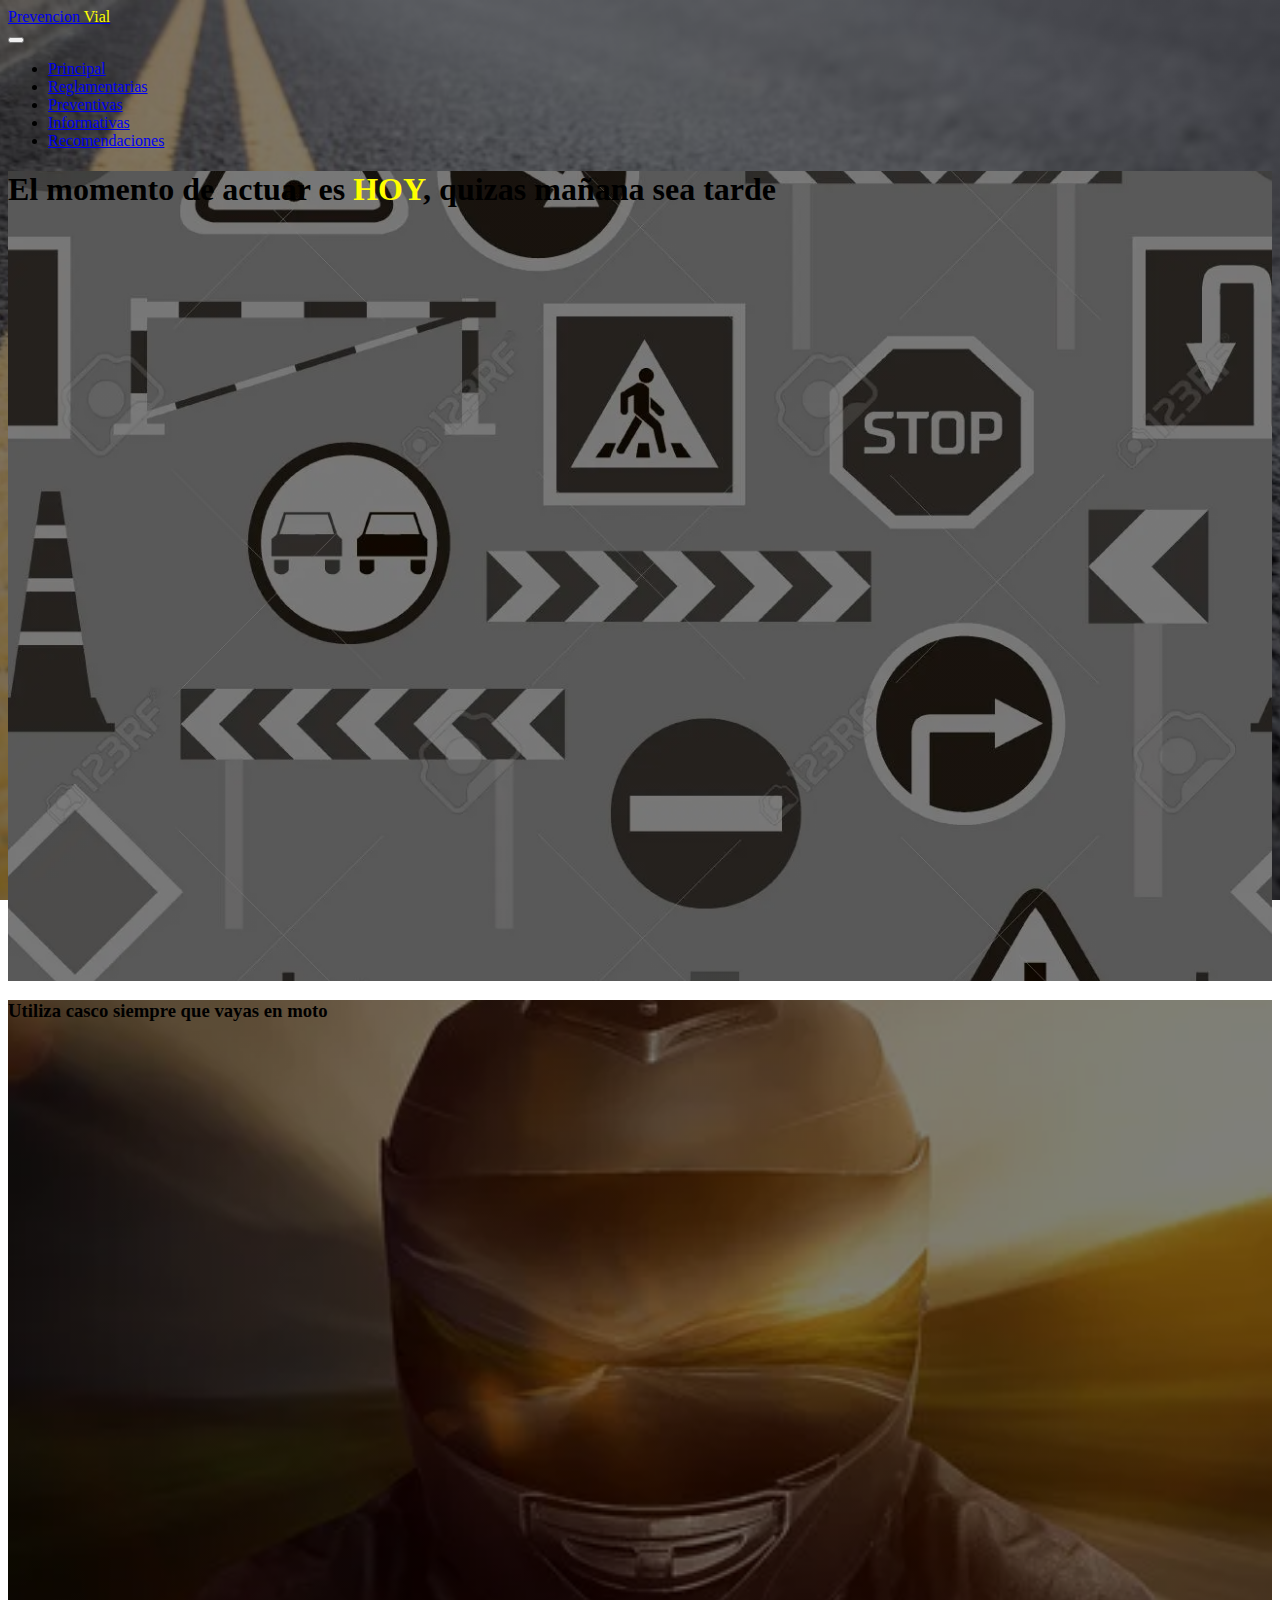
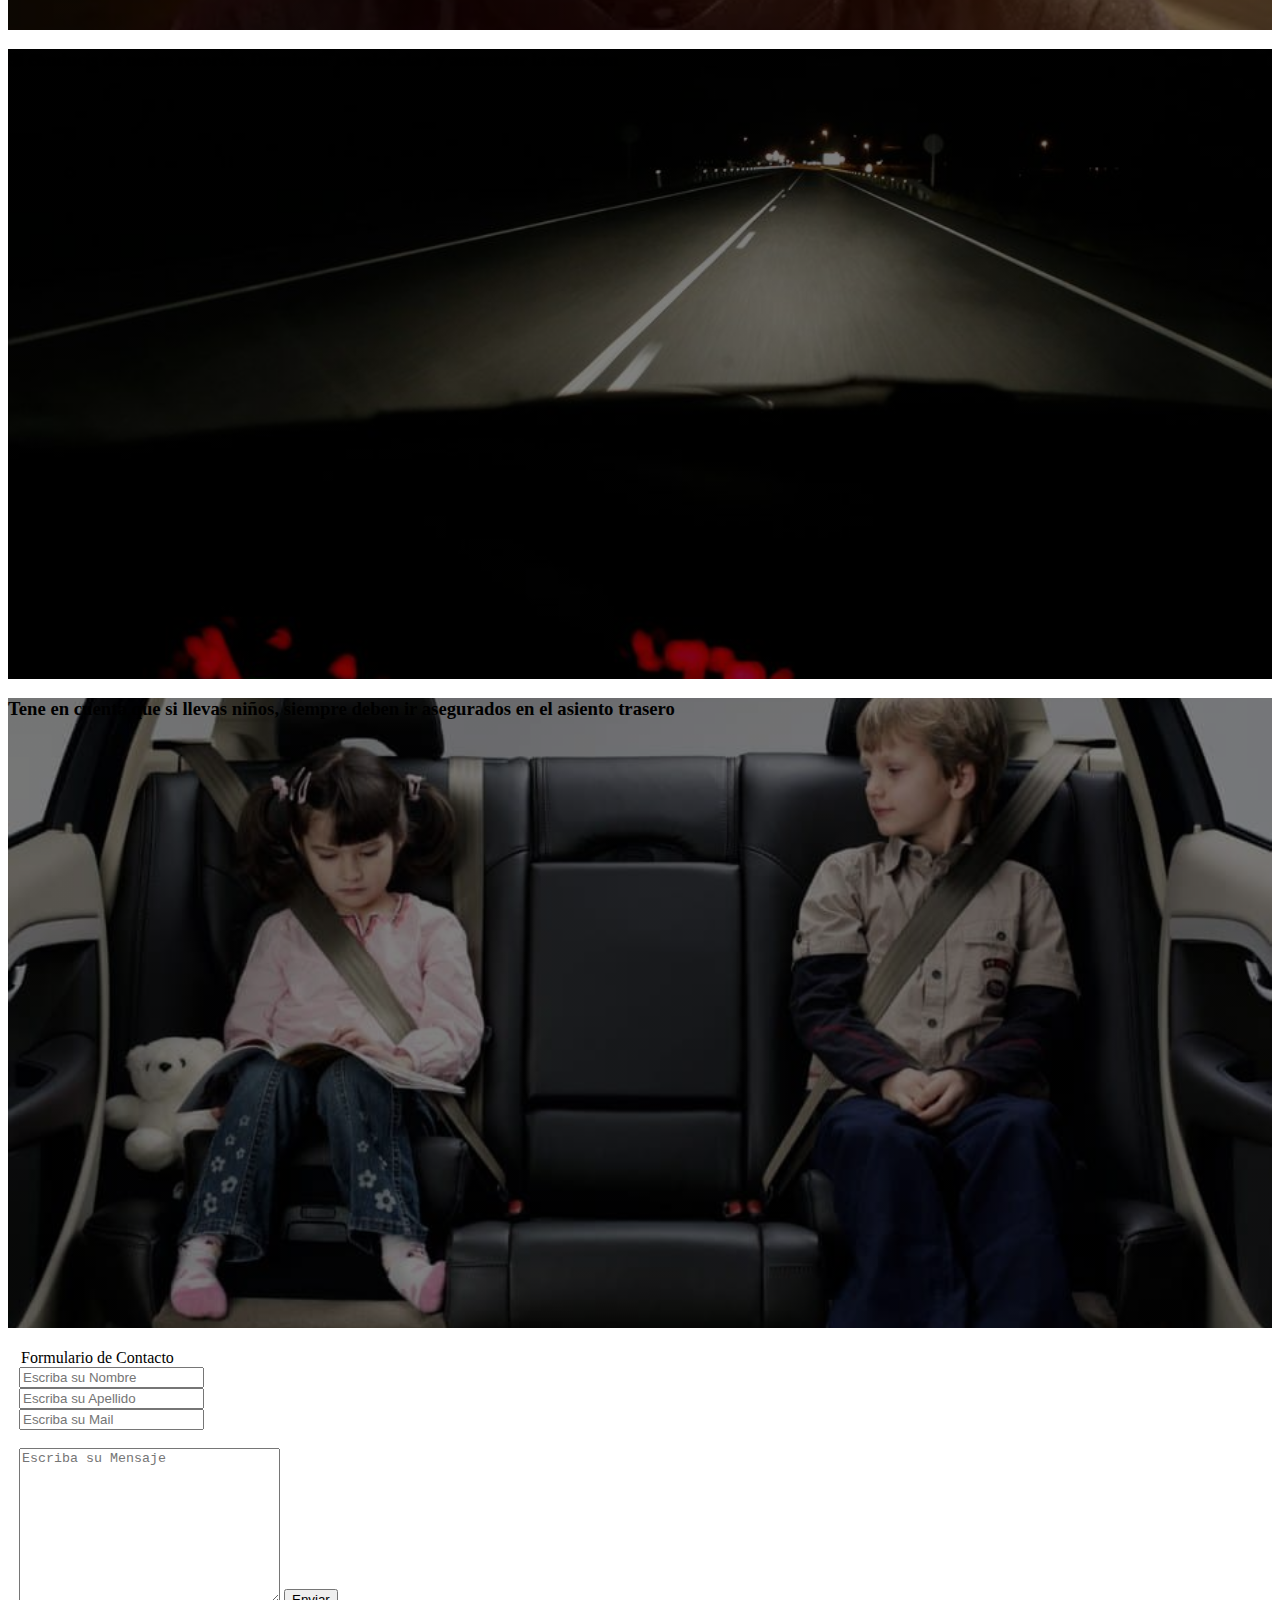
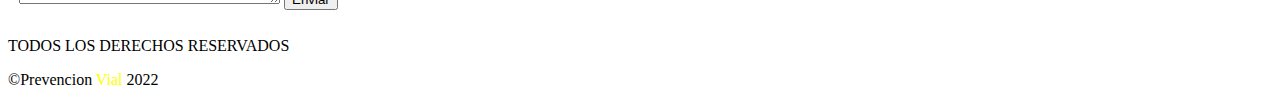
<file: index.html>
<!DOCTYPE html>
<html lang="en">
  <head>
    <meta charset="UTF-8" />
    <meta http-equiv="X-UA-Compatible" content="IE=edge" />
    <meta name="viewport" content="width=device-width, initial-scale=1.0" />
    <!-- CSS Boostrap -->
    <link
      href="https://cdn.jsdelivr.net/npm/bootstrap@5.2.0/dist/css/bootstrap.min.css"
      rel="stylesheet"
      integrity="sha384-gH2yIJqKdNHPEq0n4Mqa/HGKIhSkIHeL5AyhkYV8i59U5AR6csBvApHHNl/vI1Bx"
      crossorigin="anonymous"
    />
    <!-- Agregando style.css -->
    <link rel="stylesheet" href="css/style.css" />

    <!-- Agregando animate.css -->
    <link
      rel="stylesheet"
      href="https://cdnjs.cloudflare.com/ajax/libs/animate.css/4.1.1/animate.min.css"
    />

    <title>Prevencion Vial</title>
  </head>
  <body>
    <header>
      <!-- INICIO DE NAVBAR -->
      <nav class="navbar navbar-expand-lg text-bg-secondary p-3">
        <div class="container">
          <div class="contenedorLogo animate__animated animate__rubberBand">
            <a class="navbar-brand logo_p fw-bold text-white" href="index.html"
              >Prevencion <span class="colorLogo">Vial</span></a
            >
          </div>

          <button
            class="navbar-toggler"
            type="button"
            data-bs-toggle="collapse"
            data-bs-target="#navbarNav"
            aria-controls="navbarNav"
            aria-expanded="false"
            aria-label="Toggle navigation"
          >
            <span class="navbar-toggler-icon"></span>
          </button>
          <div class="collapse navbar-collapse" id="navbarNav">
            <ul class="navbar-nav">
              <li class="nav-item">
                <a class="nav-link fw-bold text-dark" href="index.html"
                  >Principal</a
                >
              </li>
              <li class="nav-item">
                <a
                  class="nav-link fw-bold text-white"
                  href="reglamentarias.html"
                  >Reglamentarias</a
                >
              </li>
              <li class="nav-item">
                <a class="nav-link fw-bold text-white" href="preventivas.html"
                  >Preventivas</a
                >
              </li>
              <li class="nav-item">
                <a class="nav-link fw-bold text-white" href="informativas.html"
                  >Informativas</a
                >
              </li>
              <li class="nav-item">
                <a
                  class="nav-link fw-bold text-white"
                  href="recomendaciones.html"
                  >Recomendaciones</a
                >
              </li>
            </ul>
          </div>
        </div>
      </nav>
      <!-- FIN DE NAVBAR -->
    </header>
    <main>
      <div class="container-fluid">
        <!-- INICIO HERO Y TITULO PRINCIPAL -->
        <div
          class="heroContainer container-fluid d-flex flex-column justify-content-center text-center"
        >
          <h1 class="fw-bold text-white">
            El momento de actuar es <span class="amarilloHoy">HOY</span>, quizas
            mañana sea tarde
          </h1>
        </div>
        <!-- FIN HERO Y TITULO PRINCIPAL -->
        <div class="container-fluid tarjetas">
          <!-- INICIO TARJETAS DE CONSEJO -->
          <div
            class="containerTarjeta moto d-flex flex-column justify-content-center text-center"
          >
            <h3 class="fw-bold text-white">
              Utiliza casco siempre que vayas en moto
            </h3>
          </div>
          <div
            class="containerTarjeta noche d-flex flex-column justify-content-center text-center"
          >
            <h3 class="fw-bold text-white">
              Si conducis de noche recorda: Disminuir la velocidad y aumentar la
              atencion
            </h3>
          </div>
          <div
            class="containerTarjeta niños d-flex flex-column justify-content-center text-center"
          >
            <h3 class="fw-bold text-white">
              Tene en cuenta que si llevas niños, siempre deben ir asegurados en
              el asiento trasero
            </h3>
          </div>
          <!-- FIN TARJETAS DE CONSEJO -->
        </div>
      </div>
      <div class="container-fluid d-flex flex-column align-items-center">
        <!-- INICIO DE FORMULARIO -->
        <section id="container-formulario">
          <div class="formulario">
            <legend class="fw-bold text-white text-center">
              Formulario de Contacto
            </legend>

            <input
              type="text"
              name="nombre"
              id="nombre"
              placeholder="Escriba su Nombre"
              class="form-control"
            />
            <br />

            <input
              type="text"
              name="apellido"
              id="apellido"
              placeholder="Escriba su Apellido"
              class="form-control"
            />
            <br />

            <input
              type="text"
              name="mail"
              id="email"
              placeholder="Escriba su Mail"
              class="form-control"
            />
            <br />
            <br />

            <textarea
              name="mensaje"
              id="mensaje"
              cols="30"
              rows="10"
              placeholder="Escriba su Mensaje"
              class="form-control"
            ></textarea>
            <input
              class="form-control botonEnviar"
              type="submit"
              value="Enviar"
            />
          </div>
        </section>
        <!-- FIN DE FORMULARIO -->
      </div>
    </main>
    <!-- INICIO FOOTER -->
    <footer
      class="d-flex justify-content-between align-items-center container-fluid text-bg-secondary"
    >
      <div class="relleno">
        <p>TODOS LOS DERECHOS RESERVADOS</p>
      </div>
      <div class="footer__logo">
        <p class="logo_p">
          &copy;Prevencion <span class="colorLogo">Vial</span> 2022
        </p>
      </div>
    </footer>
    <!-- FIN FOOTER -->
    <!-- Agregando JS Boostrap -->
    <script
      src="https://cdn.jsdelivr.net/npm/bootstrap@5.2.0/dist/js/bootstrap.bundle.min.js"
      integrity="sha384-A3rJD856KowSb7dwlZdYEkO39Gagi7vIsF0jrRAoQmDKKtQBHUuLZ9AsSv4jD4Xa"
      crossorigin="anonymous"
    ></script>
  </body>
</html>
</file>
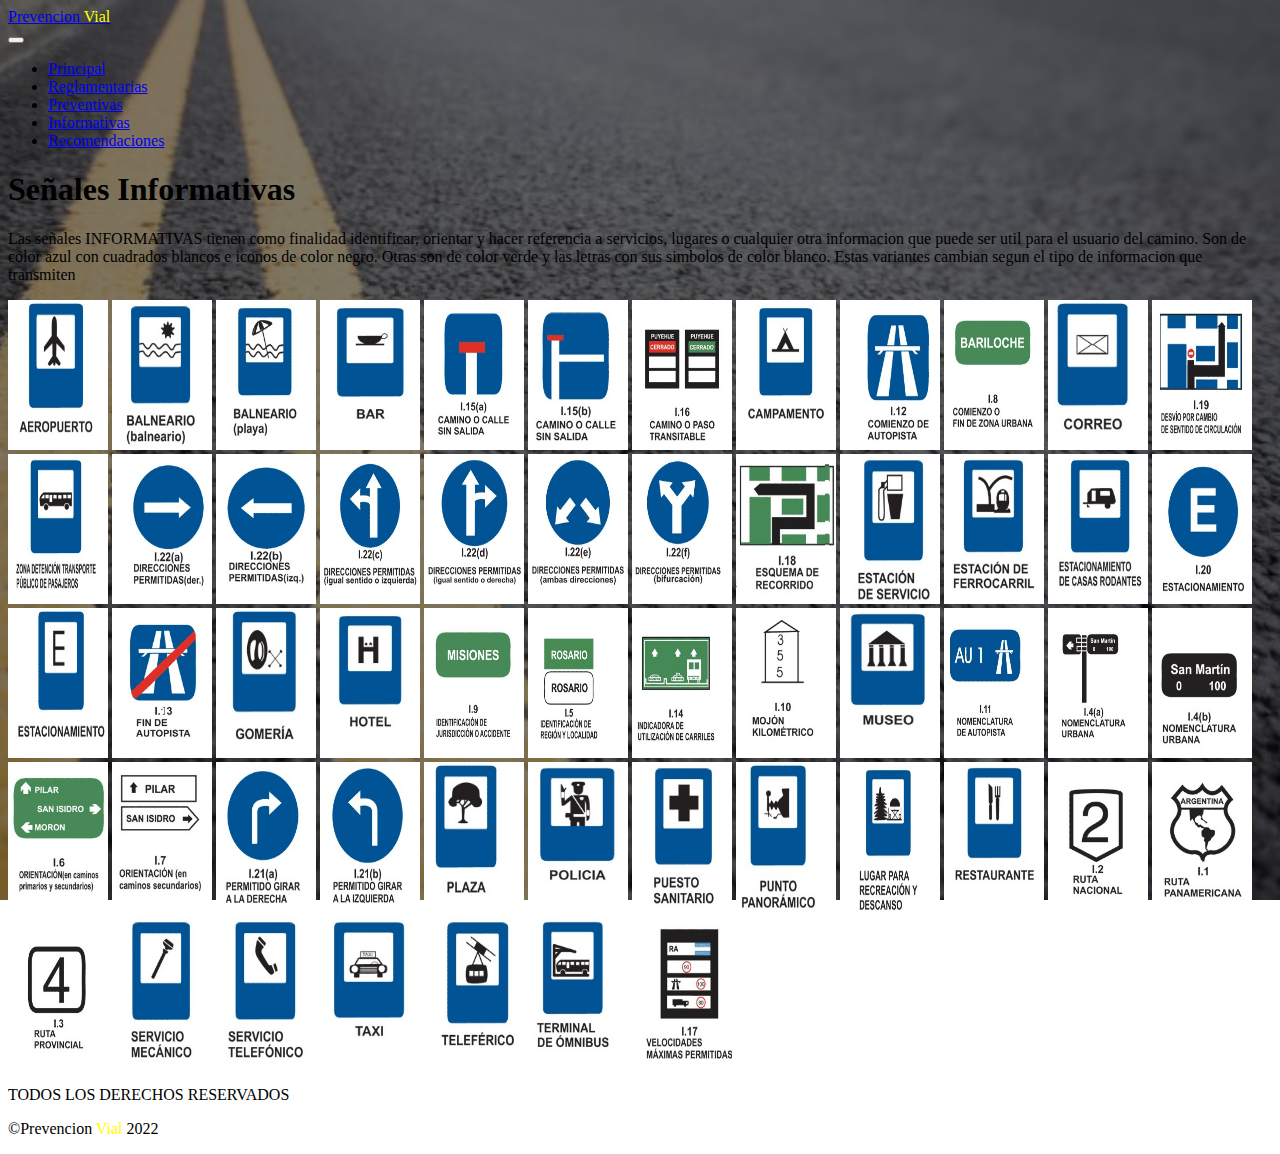
<file: informativas.html>
<!DOCTYPE html>
<html lang="en">
  <head>
    <meta charset="UTF-8" />
    <meta http-equiv="X-UA-Compatible" content="IE=edge" />
    <meta name="viewport" content="width=device-width, initial-scale=1.0" />
    <!-- CSS Boostrap -->
    <link
      href="https://cdn.jsdelivr.net/npm/bootstrap@5.2.0/dist/css/bootstrap.min.css"
      rel="stylesheet"
      integrity="sha384-gH2yIJqKdNHPEq0n4Mqa/HGKIhSkIHeL5AyhkYV8i59U5AR6csBvApHHNl/vI1Bx"
      crossorigin="anonymous"
    />
    <!-- Agregando style.css -->
    <link rel="stylesheet" href="css/style.css" />
    <!-- Agregando animate.css -->
    <link
      rel="stylesheet"
      href="https://cdnjs.cloudflare.com/ajax/libs/animate.css/4.1.1/animate.min.css"
    />
    <title>Señales Informativas</title>
  </head>
  <body>
    <!-- INICIO DE NAVBAR -->
    <header>
      <nav class="navbar navbar-expand-lg text-bg-secondary p-3">
        <div class="container">
          <div class="contenedorLogo animate__animated animate__rubberBand">
            <a class="navbar-brand logo_p fw-bold text-white" href="index.html"
              >Prevencion <span class="colorLogo">Vial</span></a
            >
          </div>

          <button
            class="navbar-toggler"
            type="button"
            data-bs-toggle="collapse"
            data-bs-target="#navbarNav"
            aria-controls="navbarNav"
            aria-expanded="false"
            aria-label="Toggle navigation"
          >
            <span class="navbar-toggler-icon"></span>
          </button>
          <div class="collapse navbar-collapse" id="navbarNav">
            <ul class="navbar-nav">
              <li class="nav-item">
                <a class="nav-link fw-bold text-white" href="index.html"
                  >Principal</a
                >
              </li>
              <li class="nav-item">
                <a
                  class="nav-link fw-bold text-white"
                  href="reglamentarias.html"
                  >Reglamentarias</a
                >
              </li>
              <li class="nav-item">
                <a class="nav-link fw-bold text-white" href="preventivas.html"
                  >Preventivas</a
                >
              </li>
              <li class="nav-item">
                <a
                  class="nav-link fw-bold text-primary"
                  href="informativas.html"
                  >Informativas</a
                >
              </li>
              <li class="nav-item">
                <a
                  class="nav-link fw-bold text-white"
                  href="recomendaciones.html"
                  >Recomendaciones</a
                >
              </li>
            </ul>
          </div>
        </div>
      </nav>
    </header>
    <!-- FIN DE NAVBAR -->
    <main>
      <div class="container-fluid">
        <!-- INICIO DE TITULO Y PARRAFO -->
        <div class="containerTitulo d-flex flex-column text-center">
          <h1 class="fw-bold text-white">
            Señales <span class="text-primary fw-bold">Informativas</span>
          </h1>
          <p class="fs-4 text-white">
            Las señales
            <span class="text-primary fw-bold">INFORMATIVAS</span> tienen como
            finalidad identificar, orientar y hacer referencia a servicios,
            lugares o cualquier otra informacion que puede ser util para el
            usuario del camino. Son de color azul con cuadrados blancos e iconos
            de color negro. Otras son de color verde y las letras con sus
            simbolos de color blanco. Estas variantes cambian segun el tipo de
            informacion que transmiten
          </p>
        </div>
        <!-- FIN DE TITULO Y PARRAFO -->
        <!-- INICIO CONTENEDOR DE IMAGENES -->
        <div class="containerImagenes img-fluid">
          <img
            class="img-thumbnail m-2"
            src="media/informativas/aeropuerto.jpg"
            alt="aeropuerto"
          />
          <img
            class="img-thumbnail m-2"
            src="media/informativas/balneario.jpg"
            alt="balneario"
          />
          <img
            class="img-thumbnail m-2"
            src="media/informativas/balneario2.jpg"
            alt="balneario"
          />
          <img
            class="img-thumbnail m-2"
            src="media/informativas/bar.jpg"
            alt="bar"
          />
          <img
            class="img-thumbnail m-2"
            src="media/informativas/camino-sin-salida.jpg"
            alt="camino sin salida"
          />
          <img
            class="img-thumbnail m-2"
            src="media/informativas/camino-sin-salida2.jpg"
            alt="camino sin salida"
          />
          <img
            class="img-thumbnail m-2"
            src="media/informativas/camino-transitable.jpg"
            alt="camino transitable"
          />
          <img
            class="img-thumbnail m-2"
            src="media/informativas/campamento.jpg"
            alt="campamento"
          />
          <img
            class="img-thumbnail m-2"
            src="media/informativas/comienzo-autopista.jpg"
            alt="comienzo autopista"
          />
          <img
            class="img-thumbnail m-2"
            src="media/informativas/comienzo-fin-zona-urbana.jpg"
            alt="fin zona urbana"
          />
          <img
            class="img-thumbnail m-2"
            src="media/informativas/correo.jpg"
            alt="correo"
          />
          <img
            class="img-thumbnail m-2"
            src="media/informativas/desvio-circulacion.jpg"
            alt="desvio circulacion"
          />
          <img
            class="img-thumbnail m-2"
            src="media/informativas/detencio-transporte-publico.jpg"
            alt="parada transporte publico"
          />
          <img
            class="img-thumbnail m-2"
            src="media/informativas/direccion-permitida.jpg"
            alt="direccion permitida"
          />
          <img
            class="img-thumbnail m-2"
            src="media/informativas/direccion-permitida2.jpg"
            alt="direccion permitida"
          />
          <img
            class="img-thumbnail m-2"
            src="media/informativas/direccion-permitida3.jpg"
            alt="direccion permitida"
          />
          <img
            class="img-thumbnail m-2"
            src="media/informativas/direccion-permitida4.jpg"
            alt="direccion permitida"
          />
          <img
            class="img-thumbnail m-2"
            src="media/informativas/direccion-permitida5.jpg"
            alt="direccion permitida"
          />
          <img
            class="img-thumbnail m-2"
            src="media/informativas/direccion-permitida6.jpg"
            alt="direccion permitida"
          />
          <img
            class="img-thumbnail m-2"
            src="media/informativas/esquema-recorrido.jpg"
            alt="esquema recorrido"
          />
          <img
            class="img-thumbnail m-2"
            src="media/informativas/estacion-servicio.jpg"
            alt="estacion de servicio"
          />
          <img
            class="img-thumbnail m-2"
            src="media/informativas/estacion-tren.jpg"
            alt="estacion de tren"
          />
          <img
            class="img-thumbnail m-2"
            src="media/informativas/estacionamiento-casas-rodantes.jpg"
            alt="estacionamiento casa rodante"
          />
          <img
            class="img-thumbnail m-2"
            src="media/informativas/estacionamiento.jpg"
            alt="estacionamiento"
          />
          <img
            class="img-thumbnail m-2"
            src="media/informativas/estacionamiento2.jpg"
            alt="estacionamiento"
          />
          <img
            class="img-thumbnail m-2"
            src="media/informativas/fin-autopista.jpg"
            alt="fin autopista"
          />
          <img
            class="img-thumbnail m-2"
            src="media/informativas/gomeria.jpg"
            alt="gomeria"
          />
          <img
            class="img-thumbnail m-2"
            src="media/informativas/hotel.jpg"
            alt="hotel"
          />
          <img
            class="img-thumbnail m-2"
            src="media/informativas/identificacion-jurisdiccion.jpg"
            alt="identificacion de jurisdiccion"
          />
          <img
            class="img-thumbnail m-2"
            src="media/informativas/identificacion-region-localidad.jpg"
            alt="identificacion region localidad"
          />
          <img
            class="img-thumbnail m-2"
            src="media/informativas/indicadora-carriles.jpg"
            alt="indicadora carriles"
          />
          <img
            class="img-thumbnail m-2"
            src="media/informativas/mojon-kilometrico.jpg"
            alt="mojon kilometrico"
          />
          <img
            class="img-thumbnail m-2"
            src="media/informativas/museo.jpg"
            alt="museo"
          />
          <img
            class="img-thumbnail m-2"
            src="media/informativas/nomenclatura-autopista.jpg"
            alt="nomenclatura autopista"
          />
          <img
            class="img-thumbnail m-2"
            src="media/informativas/nomenclatura-urbana.jpg"
            alt="nomenclatura urbana"
          />
          <img
            class="img-thumbnail m-2"
            src="media/informativas/nomenclatura-urbana2.jpg"
            alt="nomenclatura urbana"
          />
          <img
            class="img-thumbnail m-2"
            src="media/informativas/orientacion.jpg"
            alt="orientacion"
          />
          <img
            class="img-thumbnail m-2"
            src="media/informativas/orientacion2.jpg"
            alt="orientacion"
          />
          <img
            class="img-thumbnail m-2"
            src="media/informativas/permitio-girar-der.jpg"
            alt="permitido girar derecha"
          />
          <img
            class="img-thumbnail m-2"
            src="media/informativas/permitio-girar-izq.jpg"
            alt="permitido girar izquierda"
          />
          <img
            class="img-thumbnail m-2"
            src="media/informativas/plaza.jpg"
            alt="plaza"
          />
          <img
            class="img-thumbnail m-2"
            src="media/informativas/policia.jpg"
            alt="policia"
          />
          <img
            class="img-thumbnail m-2"
            src="media/informativas/puesto-sanitario.jpg"
            alt="puesto sanitariio"
          />
          <img
            class="img-thumbnail m-2"
            src="media/informativas/punto-panoramico.jpg"
            alt="punto panoramico"
          />
          <img
            class="img-thumbnail m-2"
            src="media/informativas/recreacion.jpg"
            alt="recreacion"
          />
          <img
            class="img-thumbnail m-2"
            src="media/informativas/restaurante.jpg"
            alt="restaurante"
          />
          <img
            class="img-thumbnail m-2"
            src="media/informativas/ruta-nacional.jpg"
            alt="ruta nacional"
          />
          <img
            class="img-thumbnail m-2"
            src="media/informativas/ruta-panamericana.jpg"
            alt="ruta panamericana"
          />
          <img
            class="img-thumbnail m-2"
            src="media/informativas/ruta-provincial.jpg"
            alt="ruta provincial"
          />
          <img
            class="img-thumbnail m-2"
            src="media/informativas/servicio-mecanico.jpg"
            alt="servicio mecanico"
          />
          <img
            class="img-thumbnail m-2"
            src="media/informativas/servicio-telefonico.jpg"
            alt="servicio telefonico"
          />
          <img
            class="img-thumbnail m-2"
            src="media/informativas/taxi.jpg"
            alt="taxi"
          />
          <img
            class="img-thumbnail m-2"
            src="media/informativas/teleferico.jpg"
            alt="teleferico"
          />
          <img
            class="img-thumbnail m-2"
            src="media/informativas/terminal-omnibus.jpg"
            alt="terminal omnibus"
          />
          <img
            class="img-thumbnail m-2"
            src="media/informativas/velocidades-maximas.jpg"
            alt="velocidades maximas"
          />
        </div>
      </div>
      <!-- FIN CONTENEDOR DE IMAGENES -->
    </main>
    <!-- INICIO FOOTER -->
    <footer
      class="d-flex justify-content-between align-items-center container-fluid text-bg-secondary"
    >
      <div class="relleno">
        <p>TODOS LOS DERECHOS RESERVADOS</p>
      </div>
      <div class="footer__logo">
        <p class="logo_p">
          &copy;Prevencion <span class="colorLogo">Vial</span> 2022
        </p>
      </div>
    </footer>
    <!-- FIN FOOTER -->
    <!-- Agregando JS Boostrap -->
    <script
      src="https://cdn.jsdelivr.net/npm/bootstrap@5.2.0/dist/js/bootstrap.bundle.min.js"
      integrity="sha384-A3rJD856KowSb7dwlZdYEkO39Gagi7vIsF0jrRAoQmDKKtQBHUuLZ9AsSv4jD4Xa"
      crossorigin="anonymous"
    ></script>
  </body>
</html>
</file>
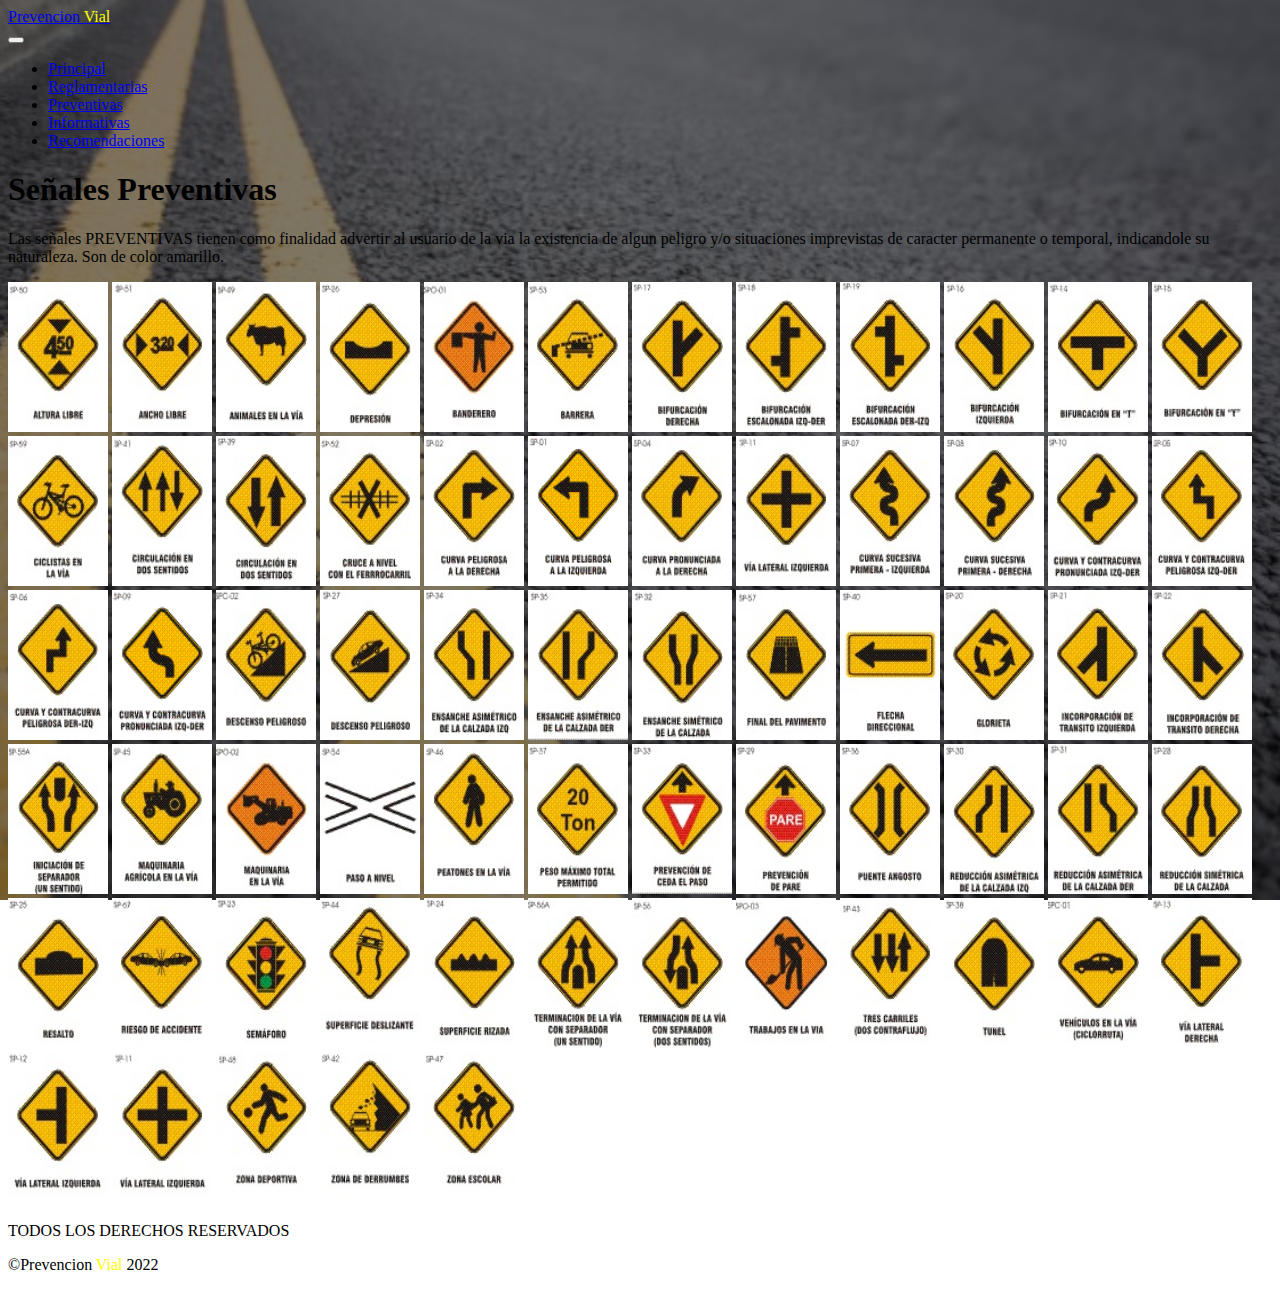
<file: preventivas.html>
<!DOCTYPE html>
<html lang="en">
  <head>
    <meta charset="UTF-8" />
    <meta http-equiv="X-UA-Compatible" content="IE=edge" />
    <meta name="viewport" content="width=device-width, initial-scale=1.0" />
    <!-- CSS Boostrap -->
    <link
      href="https://cdn.jsdelivr.net/npm/bootstrap@5.2.0/dist/css/bootstrap.min.css"
      rel="stylesheet"
      integrity="sha384-gH2yIJqKdNHPEq0n4Mqa/HGKIhSkIHeL5AyhkYV8i59U5AR6csBvApHHNl/vI1Bx"
      crossorigin="anonymous"
    />
    <!-- Agregando style.css -->
    <link rel="stylesheet" href="css/style.css" />
    <!-- Agregando animate.css -->
    <link
      rel="stylesheet"
      href="https://cdnjs.cloudflare.com/ajax/libs/animate.css/4.1.1/animate.min.css"
    />
    <title>Señales Preventivas</title>
  </head>
  <body>
    <!-- INICIO DE NAVBAR -->
    <header>
      <nav class="navbar navbar-expand-lg text-bg-secondary p-3">
        <div class="container">
          <div class="contenedorLogo animate__animated animate__rubberBand">
            <a class="navbar-brand logo_p fw-bold text-white" href="index.html"
              >Prevencion <span class="colorLogo">Vial</span></a
            >
          </div>

          <button
            class="navbar-toggler"
            type="button"
            data-bs-toggle="collapse"
            data-bs-target="#navbarNav"
            aria-controls="navbarNav"
            aria-expanded="false"
            aria-label="Toggle navigation"
          >
            <span class="navbar-toggler-icon"></span>
          </button>
          <div class="collapse navbar-collapse" id="navbarNav">
            <ul class="navbar-nav">
              <li class="nav-item">
                <a class="nav-link fw-bold text-white" href="index.html"
                  >Principal</a
                >
              </li>
              <li class="nav-item">
                <a
                  class="nav-link fw-bold text-white"
                  href="reglamentarias.html"
                  >Reglamentarias</a
                >
              </li>
              <li class="nav-item">
                <a class="nav-link fw-bold text-warning" href="preventivas.html"
                  >Preventivas</a
                >
              </li>
              <li class="nav-item">
                <a class="nav-link fw-bold text-white" href="informativas.html"
                  >Informativas</a
                >
              </li>
              <li class="nav-item">
                <a
                  class="nav-link fw-bold text-white"
                  href="recomendaciones.html"
                  >Recomendaciones</a
                >
              </li>
            </ul>
          </div>
        </div>
      </nav>
    </header>
    <!-- FIN DE NAVBAR -->
    <main>
      <div class="container-fluid">
        <!-- INICIO CONTENEDOR TITULO Y PARRAFO -->
        <div class="cotainerTitulo d-flex flex-column text-center">
          <h1 class="text-white fw-bold">
            Señales <span class="text-warning fw-bold">Preventivas</span>
          </h1>
          <p class="text-white fs-4">
            Las señales
            <span class="text-warning fw-bold">PREVENTIVAS</span> tienen como
            finalidad advertir al usuario de la via la existencia de algun
            peligro y/o situaciones imprevistas de caracter permanente o
            temporal, indicandole su naturaleza. Son de color amarillo.
          </p>
        </div>
        <!-- FIN CONTENEDOR TITULO Y PARRAFO -->
        <!-- INICIO CONTENEDOR DE IMAGENES -->
        <div class="containerImagenes img-fluid">
          <img
            class="img-thumbnail m-2"
            src="media/preventivas/altura-libre.jpg"
            alt="altura libre"
          />
          <img
            class="img-thumbnail m-2"
            src="media/preventivas/ancho-libre.jpg"
            alt="ancho libre"
          />
          <img
            class="img-thumbnail m-2"
            src="media/preventivas/animales-via.jpg"
            alt="animales vial"
          />
          <img
            class="img-thumbnail m-2"
            src="media/preventivas/baden.jpg"
            alt="baden"
          />
          <img
            class="img-thumbnail m-2"
            src="media/preventivas/banderero.jpg"
            alt="banderero"
          />
          <img
            class="img-thumbnail m-2"
            src="media/preventivas/barrera.jpg"
            alt="barrera"
          />
          <img
            class="img-thumbnail m-2"
            src="media/preventivas/bifurcacion-derecha.jpg"
            alt="bifurcacion derecha"
          />
          <img
            class="img-thumbnail m-2"
            src="media/preventivas/bifurcacion-escalonada.jpg"
            alt="bifurcacion escalonada"
          />
          <img
            class="img-thumbnail m-2"
            src="media/preventivas/bifurcacion-escalonada2.jpg"
            alt="bifurcacion escalonada"
          />
          <img
            class="img-thumbnail m-2"
            src="media/preventivas/bifurcacion-izq.jpg"
            alt="bifurcacion izquierda"
          />
          <img
            class="img-thumbnail m-2"
            src="media/preventivas/bifurcacion-t.jpg"
            alt="bifurcacion t"
          />
          <img
            class="img-thumbnail m-2"
            src="media/preventivas/bifurcacion-y.jpg"
            alt="bifurcacion y"
          />
          <img
            class="img-thumbnail m-2"
            src="media/preventivas/ciclistas-en-via.jpg"
            alt="ciclistas en via"
          />
          <img
            class="img-thumbnail m-2"
            src="media/preventivas/circulacion-dos-sentidos.jpg"
            alt="circulacion dos sentidos"
          />
          <img
            class="img-thumbnail m-2"
            src="media/preventivas/circulacion-dos-sentidos2.jpg"
            alt="circulacion dos sentidos"
          />
          <img
            class="img-thumbnail m-2"
            src="media/preventivas/cruce-nivel.jpg"
            alt="paso nivel"
          />
          <img
            class="img-thumbnail m-2"
            src="media/preventivas/curva-peligrosa-der.jpg"
            alt="curva peligrosa derecha"
          />
          <img
            class="img-thumbnail m-2"
            src="media/preventivas/curva-peligrosa-izq.jpg"
            alt="curva peligrosa izquierda"
          />
          <img
            class="img-thumbnail m-2"
            src="media/preventivas/curva-pronunciada-der.jpg"
            alt="curva pronunciada derecha"
          />
          <img
            class="img-thumbnail m-2"
            src="media/preventivas/curva-pronunciada-izq.jpg"
            alt="curva pronunciada izquierda"
          />
          <img
            class="img-thumbnail m-2"
            src="media/preventivas/curva-sucesiva.jpg"
            alt="curva sucesiva"
          />
          <img
            class="img-thumbnail m-2"
            src="media/preventivas/curva-sucesiva2.jpg"
            alt="curva sucesiva"
          />
          <img
            class="img-thumbnail m-2"
            src="media/preventivas/curva-y-contracurva-2.jpg"
            alt="curva y contracurva"
          />
          <img
            class="img-thumbnail m-2"
            src="media/preventivas/curva-y-contracurva-3.jpg"
            alt="curva y contracurva"
          />
          <img
            class="img-thumbnail m-2"
            src="media/preventivas/curva-y-contracurva-4.jpg"
            alt="curva y contracurva"
          />
          <img
            class="img-thumbnail m-2"
            src="media/preventivas/curva-y-contracurva.jpg"
            alt="curva y contracurva"
          />
          <img
            class="img-thumbnail m-2"
            src="media/preventivas/descenso-peligroso.jpg"
            alt="descenso peligroso"
          />
          <img
            class="img-thumbnail m-2"
            src="media/preventivas/descenso-peligroso2.jpg"
            alt="descenso peligroso"
          />
          <img
            class="img-thumbnail m-2"
            src="media/preventivas/ensanche-asimetrico.jpg"
            alt="ensanche asimetrico"
          />
          <img
            class="img-thumbnail m-2"
            src="media/preventivas/ensanche-asimetrico2.jpg"
            alt="ensanche asimetrico"
          />
          <img
            class="img-thumbnail m-2"
            src="media/preventivas/ensanche-asimetrico3.jpg"
            alt="ensanche asimetrico"
          />
          <img
            class="img-thumbnail m-2"
            src="media/preventivas/final-pavimento.jpg"
            alt="final pavimento"
          />
          <img
            class="img-thumbnail m-2"
            src="media/preventivas/flecha-direccional.jpg"
            alt="flecha direccional"
          />
          <img
            class="img-thumbnail m-2"
            src="media/preventivas/glorieta.jpg"
            alt="glorieta"
          />
          <img
            class="img-thumbnail m-2"
            src="media/preventivas/incorporacion-lateral.jpg"
            alt="incorporacion lateral"
          />
          <img
            class="img-thumbnail m-2"
            src="media/preventivas/incorporacion-transito.jpg"
            alt="incorporacion transito"
          />
          <img
            class="img-thumbnail m-2"
            src="media/preventivas/iniciacion-separador2.jpg"
            alt="iniciacion separador"
          />
          <img
            class="img-thumbnail m-2"
            src="media/preventivas/maquinaria-agricola.jpg"
            alt="maquinaria agricola"
          />
          <img
            class="img-thumbnail m-2"
            src="media/preventivas/maquinaria-via.jpg"
            alt="maquinaria via"
          />
          <img
            class="img-thumbnail m-2"
            src="media/preventivas/paso-nivel.jpg"
            alt="paso nivel"
          />
          <img
            class="img-thumbnail m-2"
            src="media/preventivas/peatones-via.jpg"
            alt="via peatonal"
          />
          <img
            class="img-thumbnail m-2"
            src="media/preventivas/peso-maximo.jpg"
            alt="peso maximo"
          />
          <img
            class="img-thumbnail m-2"
            src="media/preventivas/prevencion-ceda-paso.jpg"
            alt="ceda el paso"
          />
          <img
            class="img-thumbnail m-2"
            src="media/preventivas/prevencion-pare.jpg"
            alt="pare"
          />
          <img
            class="img-thumbnail m-2"
            src="media/preventivas/puente-angosto.jpg"
            alt="puente angosto"
          />
          <img
            class="img-thumbnail m-2"
            src="media/preventivas/reduccion-asimetrica.jpg"
            alt="reduccion asimetrica"
          />
          <img
            class="img-thumbnail m-2"
            src="media/preventivas/reduccion-asimetrica2.jpg"
            alt="reduccion asimetrica"
          />
          <img
            class="img-thumbnail m-2"
            src="media/preventivas/reduccion-simetrica.jpg"
            alt="reduccion simetrica"
          />
          <img
            class="img-thumbnail m-2"
            src="media/preventivas/resalto.jpg"
            alt="resalto"
          />
          <img
            class="img-thumbnail m-2"
            src="media/preventivas/riesgo-accidente.jpg"
            alt="riesgo accidente"
          />
          <img
            class="img-thumbnail m-2"
            src="media/preventivas/semaforo.jpg"
            alt="semaforo"
          />
          <img
            class="img-thumbnail m-2"
            src="media/preventivas/superficie-deslizante.jpg"
            alt="superficie deslizante"
          />
          <img
            class="img-thumbnail m-2"
            src="media/preventivas/superficie-rizada.jpg"
            alt="superficie rizada"
          />
          <img
            class="img-thumbnail m-2"
            src="media/preventivas/terminacion-via-separador-2.jpg"
            alt="terminacion via separador"
          />
          <img
            class="img-thumbnail m-2"
            src="media/preventivas/terminacion-via-separador.jpg"
            alt="terminacion via separador"
          />
          <img
            class="img-thumbnail m-2"
            src="media/preventivas/trabajos-via.jpg"
            alt="trbajos en via"
          />
          <img
            class="img-thumbnail m-2"
            src="media/preventivas/tres-carriles.jpg"
            alt="tres carriles"
          />
          <img
            class="img-thumbnail m-2"
            src="media/preventivas/tunel.jpg"
            alt="tunel"
          />
          <img
            class="img-thumbnail m-2"
            src="media/preventivas/vehiculos-en-via.jpg"
            alt="vehiculos en via"
          />
          <img
            class="img-thumbnail m-2"
            src="media/preventivas/via-lateral-der.jpg"
            alt="via lateral derecha"
          />
          <img
            class="img-thumbnail m-2"
            src="media/preventivas/via-lateral-izq2.jpg"
            alt="via lateral izquierda"
          />
          <img
            class="img-thumbnail m-2"
            src="media/preventivas/via-lateral-izq.jpg"
            alt="via lateral izquierda"
          />
          <img
            class="img-thumbnail m-2"
            src="media/preventivas/zona-deportiva.jpg"
            alt="zona deportiva"
          />
          <img
            class="img-thumbnail m-2"
            src="media/preventivas/zona-derrrumbes.jpg"
            alt="zona derrumbes"
          />
          <img
            class="img-thumbnail m-2"
            src="media/preventivas/zona-escolar.jpg"
            alt="zona escolar"
          />
        </div>
        <!-- FIN CONTENEDOR DE IMAGENES -->
      </div>
    </main>

    <!-- INICIO FOOTER -->
    <footer
      class="d-flex justify-content-between align-items-center container-fluid text-bg-secondary"
    >
      <div class="relleno">
        <p>TODOS LOS DERECHOS RESERVADOS</p>
      </div>
      <div class="footer__logo">
        <p class="logo_p">
          &copy;Prevencion <span class="colorLogo">Vial</span> 2022
        </p>
      </div>
    </footer>
    <!-- FIN FOOTER -->

    <!-- Agregando JS Boostrap -->
    <script
      src="https://cdn.jsdelivr.net/npm/bootstrap@5.2.0/dist/js/bootstrap.bundle.min.js"
      integrity="sha384-A3rJD856KowSb7dwlZdYEkO39Gagi7vIsF0jrRAoQmDKKtQBHUuLZ9AsSv4jD4Xa"
      crossorigin="anonymous"
    ></script>
  </body>
</html>
</file>
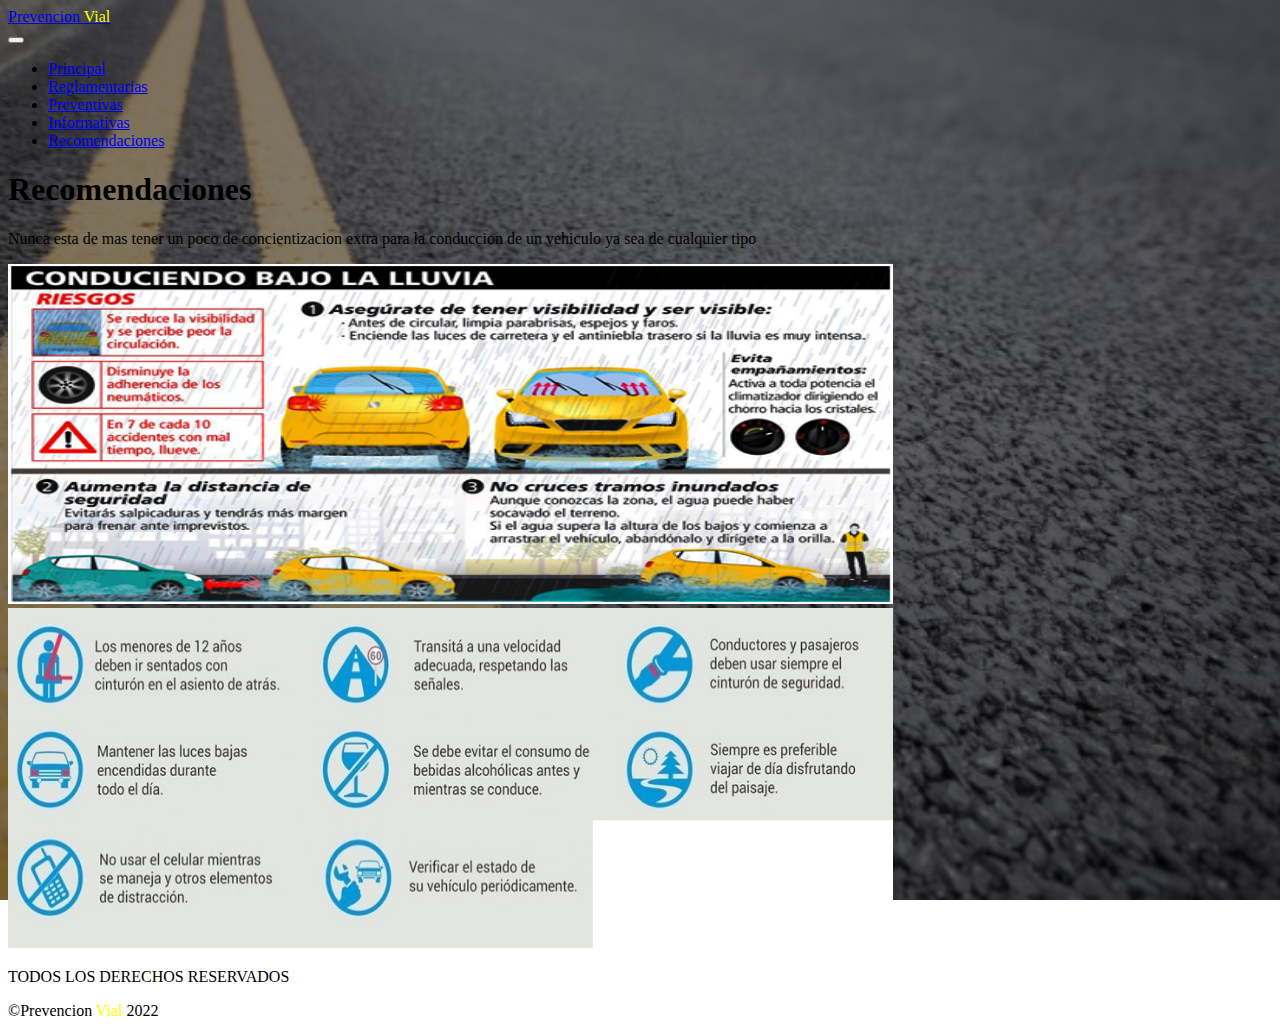
<file: recomendaciones.html>
<!DOCTYPE html>
<html lang="en">
  <head>
    <meta charset="UTF-8" />
    <meta http-equiv="X-UA-Compatible" content="IE=edge" />
    <meta name="viewport" content="width=device-width, initial-scale=1.0" />
    <!-- CSS Boostrap -->
    <link
      href="https://cdn.jsdelivr.net/npm/bootstrap@5.2.0/dist/css/bootstrap.min.css"
      rel="stylesheet"
      integrity="sha384-gH2yIJqKdNHPEq0n4Mqa/HGKIhSkIHeL5AyhkYV8i59U5AR6csBvApHHNl/vI1Bx"
      crossorigin="anonymous"
    />
    <!-- Agregando style.css -->
    <link rel="stylesheet" href="css/style.css" />
    <!-- Agregando animate.css -->
    <link
      rel="stylesheet"
      href="https://cdnjs.cloudflare.com/ajax/libs/animate.css/4.1.1/animate.min.css"
    />
    <title>Recomendaciones</title>
  </head>
  <body>
    <!-- INICIO NAVBAR -->
    <header>
      <nav class="navbar navbar-expand-lg text-bg-secondary p-3">
        <div class="container">
          <div class="contenedorLogo animate__animated animate__rubberBand">
            <a class="navbar-brand logo_p fw-bold text-white" href="index.html"
              >Prevencion <span class="colorLogo">Vial</span></a
            >
          </div>

          <button
            class="navbar-toggler"
            type="button"
            data-bs-toggle="collapse"
            data-bs-target="#navbarNav"
            aria-controls="navbarNav"
            aria-expanded="false"
            aria-label="Toggle navigation"
          >
            <span class="navbar-toggler-icon"></span>
          </button>
          <div class="collapse navbar-collapse" id="navbarNav">
            <ul class="navbar-nav">
              <li class="nav-item">
                <a class="nav-link fw-bold text-white" href="index.html"
                  >Principal</a
                >
              </li>
              <li class="nav-item">
                <a
                  class="nav-link fw-bold text-white"
                  href="reglamentarias.html"
                  >Reglamentarias</a
                >
              </li>
              <li class="nav-item">
                <a class="nav-link fw-bold text-white" href="preventivas.html"
                  >Preventivas</a
                >
              </li>
              <li class="nav-item">
                <a class="nav-link fw-bold text-white" href="informativas.html"
                  >Informativas</a
                >
              </li>
              <li class="nav-item">
                <a
                  class="nav-link fw-bold text-info"
                  href="recomendaciones.html"
                  >Recomendaciones</a
                >
              </li>
            </ul>
          </div>
        </div>
      </nav>
    </header>
    <!-- FIN NAVBAR -->
    <main>
      <div class="container-fluid">
        <!-- INICIO TITULO Y PARRAFO -->
        <div class="containerTitulo d-flex flex-column text-center">
          <h1 class="fw-bold text-info">Recomendaciones</h1>
          <p class="fs-4 text-white">
            Nunca esta de mas tener un poco de concientizacion extra para la
            conduccion de un vehiculo ya sea de cualquier tipo
          </p>
        </div>
        <!-- FIN TITULO Y PARRAFO -->

        <!-- INICIO CONTENEDOR DE IMAGENES -->
        <div class="containerImagenesReco img-fluid row">
          <div class="recoImg m-2">
            <img src="/media/consejos/consejos-utiles.jpg" alt="Consejo util" />
          </div>
          <div class="recoImg m-2">
            <img src="/media/consejos/consejo-utiles2.jpg" alt="Cosejo util" />
          </div>
        </div>
        <!-- FIN CONTENEDOR DE IMAGENES -->
      </div>
    </main>

    <!-- INICIO DE FOOTER -->
    <footer
      class="d-flex justify-content-between align-items-center container-fluid text-bg-secondary"
    >
      <div class="relleno">
        <p>TODOS LOS DERECHOS RESERVADOS</p>
      </div>
      <div class="footer__logo">
        <p class="logo_p">
          &copy;Prevencion <span class="colorLogo">Vial</span> 2022
        </p>
      </div>
    </footer>
    <!-- FIN DE FOOTER -->

    <!-- Agregando JS Boostrap -->
    <script
      src="https://cdn.jsdelivr.net/npm/bootstrap@5.2.0/dist/js/bootstrap.bundle.min.js"
      integrity="sha384-A3rJD856KowSb7dwlZdYEkO39Gagi7vIsF0jrRAoQmDKKtQBHUuLZ9AsSv4jD4Xa"
      crossorigin="anonymous"
    ></script>
  </body>
</html>
</file>
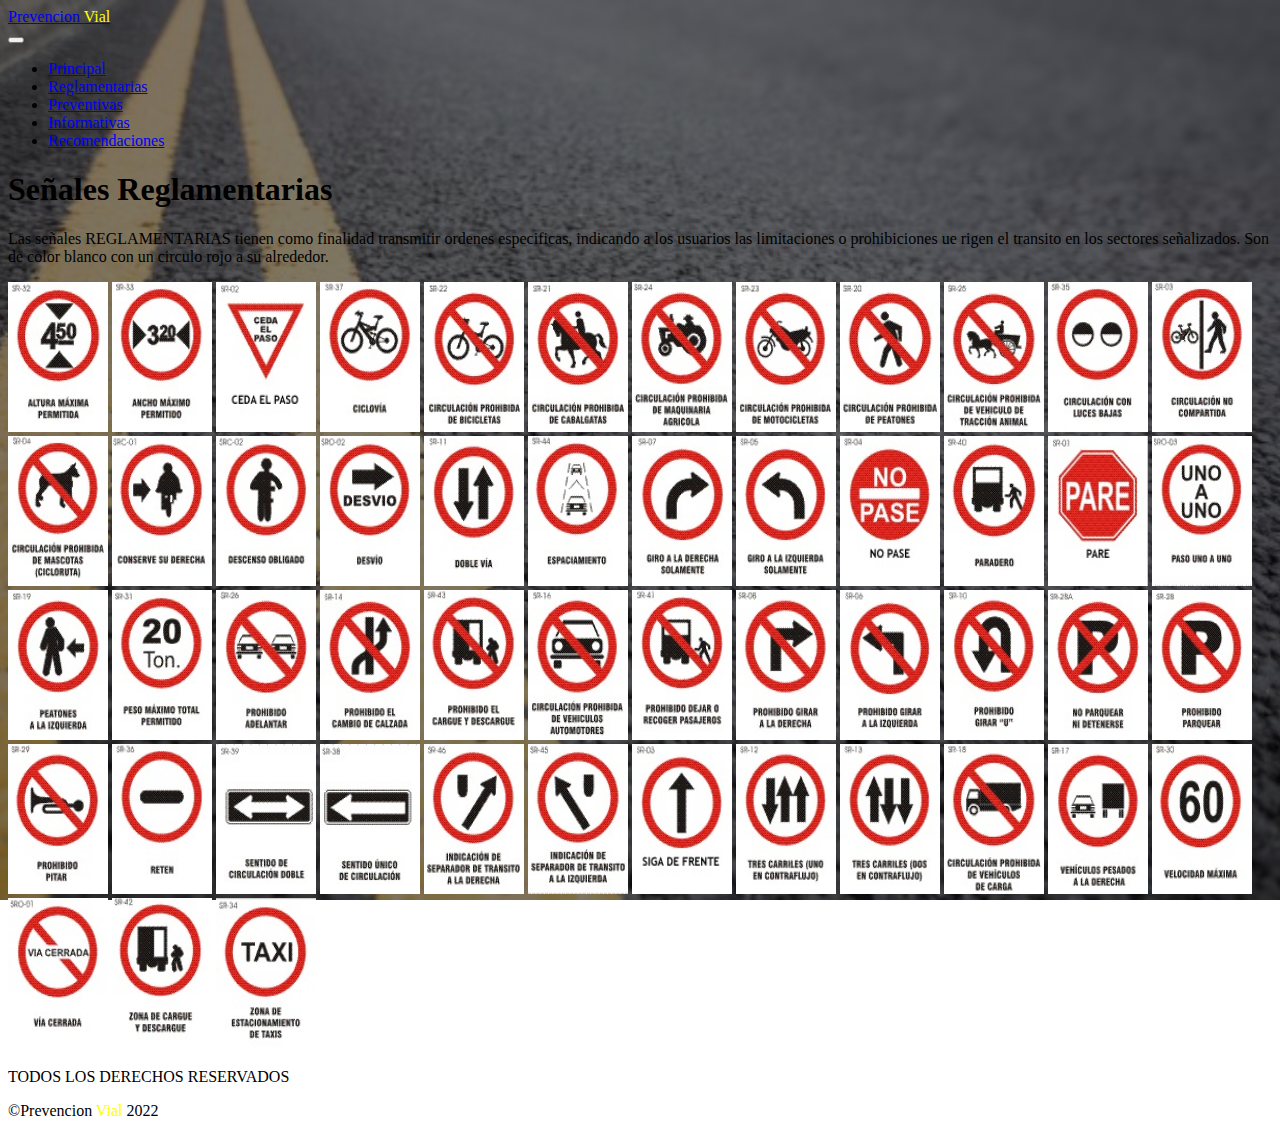
<file: reglamentarias.html>
<!DOCTYPE html>
<html lang="en">
  <head>
    <meta charset="UTF-8" />
    <meta http-equiv="X-UA-Compatible" content="IE=edge" />
    <meta name="viewport" content="width=device-width, initial-scale=1.0" />
    <!-- CSS Boostrap -->
    <link
      href="https://cdn.jsdelivr.net/npm/bootstrap@5.2.0/dist/css/bootstrap.min.css"
      rel="stylesheet"
      integrity="sha384-gH2yIJqKdNHPEq0n4Mqa/HGKIhSkIHeL5AyhkYV8i59U5AR6csBvApHHNl/vI1Bx"
      crossorigin="anonymous"
    />
    <!-- Agregando style.css -->
    <link rel="stylesheet" href="css/style.css" />
    <!-- Agregando animate.css -->
    <link
      rel="stylesheet"
      href="https://cdnjs.cloudflare.com/ajax/libs/animate.css/4.1.1/animate.min.css"
    />

    <title>Señales Reglamentarias</title>
  </head>
  <body>
    <!-- INICIO NAVBAR -->
    <header>
      <nav class="navbar navbar-expand-lg text-bg-secondary p-3">
        <div class="container">
          <div class="contenedorLogo animate__animated animate__rubberBand">
            <a class="navbar-brand logo_p fw-bold text-white" href="index.html"
              >Prevencion <span class="colorLogo">Vial</span></a
            >
          </div>

          <button
            class="navbar-toggler"
            type="button"
            data-bs-toggle="collapse"
            data-bs-target="#navbarNav"
            aria-controls="navbarNav"
            aria-expanded="false"
            aria-label="Toggle navigation"
          >
            <span class="navbar-toggler-icon"></span>
          </button>
          <div class="collapse navbar-collapse" id="navbarNav">
            <ul class="navbar-nav">
              <li class="nav-item">
                <a class="nav-link fw-bold text-white" href="index.html"
                  >Principal</a
                >
              </li>
              <li class="nav-item">
                <a
                  class="nav-link fw-bold text-danger"
                  href="reglamentarias.html"
                  >Reglamentarias</a
                >
              </li>
              <li class="nav-item">
                <a class="nav-link fw-bold text-white" href="preventivas.html"
                  >Preventivas</a
                >
              </li>
              <li class="nav-item">
                <a class="nav-link fw-bold text-white" href="informativas.html"
                  >Informativas</a
                >
              </li>
              <li class="nav-item">
                <a
                  class="nav-link fw-bold text-white"
                  href="recomendaciones.html"
                  >Recomendaciones</a
                >
              </li>
            </ul>
          </div>
        </div>
      </nav>
    </header>
    <!-- FIN NAVBAR -->

    <main>
      <div class="container-fluid">
        <!-- INICIO CONTENEDOR TITULO Y PARRAFO -->
        <div class="containerTitulo d-flex flex-column text-center">
          <h1 class="fw-bold text-white">
            Señales <span class="text-danger fw-bold">Reglamentarias</span>
          </h1>

          <p class="fs-4 text-white">
            Las señales
            <span class="text-danger fw-bold">REGLAMENTARIAS</span> tienen como
            finalidad transmitir ordenes especificas, indicando a los usuarios
            las limitaciones o prohibiciones ue rigen el transito en los
            sectores señalizados. Son de color blanco con un circulo rojo a su
            alrededor.
          </p>
        </div>
        <!-- FIN CONTENEDOR TITULO Y PARRAFO -->

        <!-- INICIO CONTENEDOR DE IMAGENES -->
        <div class="containerImagenes img-fluid">
          <img
            class="img-thumbnail m-2"
            src="media/reglamentarias/altura-maxima.jpg"
            alt="altura maxima"
          />
          <img
            class="img-thumbnail m-2"
            src="media/reglamentarias/ancho-maximo.jpg"
            alt="ancho maximo"
          />
          <img
            class="img-thumbnail m-2"
            src="media/reglamentarias/ceda-paso.jpg"
            alt="ceda paso"
          />
          <img
            class="img-thumbnail m-2"
            src="media/reglamentarias/ciclovia.jpg"
            alt="ciclovia"
          />
          <img
            class="img-thumbnail m-2"
            src="media/reglamentarias/circ-prohi-bici.jpg"
            alt="prohibido bicicletas"
          />
          <img
            class="img-thumbnail m-2"
            src="media/reglamentarias/circ-prohi-cabalgata.jpg"
            alt="prohibido cabalgata"
          />
          <img
            class="img-thumbnail m-2"
            src="media/reglamentarias/circ-prohi-maq-agrico.jpg"
            alt="prohibido maquina agricola"
          />
          <img
            class="img-thumbnail m-2"
            src="media/reglamentarias/circ-prohi-moto.jpg"
            alt="prohibido moto"
          />
          <img
            class="img-thumbnail m-2"
            src="media/reglamentarias/circ-prohi-peaton-jpg.jpg"
            alt="prohibido peaton"
          />
          <img
            class="img-thumbnail m-2"
            src="media/reglamentarias/circ-prohi-tracc-animal.jpg"
            alt="prohibido traccion animal"
          />
          <img
            class="img-thumbnail m-2"
            src="media/reglamentarias/circu-luces-bajas.jpg"
            alt="circular luces bajas"
          />
          <img
            class="img-thumbnail m-2"
            src="media/reglamentarias/circulacion-no-compartida.jpg"
            alt="circulacion no compartida"
          />
          <img
            class="img-thumbnail m-2"
            src="media/reglamentarias/circulacion-prohib-mascotas.jpg"
            alt="prohibido mascotas"
          />
          <img
            class="img-thumbnail m-2"
            src="media/reglamentarias/conserve-der.jpg"
            alt="conserve su derecha"
          />
          <img
            class="img-thumbnail m-2"
            src="media/reglamentarias/descenso-obligado.jpg"
            alt="descenso obligatorio"
          />
          <img
            class="img-thumbnail m-2"
            src="media/reglamentarias/desvio.jpg"
            alt="desvio"
          />
          <img
            class="img-thumbnail m-2"
            src="media/reglamentarias/doble-via.jpg"
            alt="doble via"
          />
          <img
            class="img-thumbnail m-2"
            src="media/reglamentarias/espaciamiento.jpg"
            alt="espaciamiento"
          />
          <img
            class="img-thumbnail m-2"
            src="media/reglamentarias/giro-derecha.jpg"
            alt="giro derecha"
          />
          <img
            class="img-thumbnail m-2"
            src="media/reglamentarias/giro-izq.jpg"
            alt="giro izquierda"
          />
          <img
            class="img-thumbnail m-2"
            src="media/reglamentarias/no-pase.jpg"
            alt="no pase"
          />
          <img
            class="img-thumbnail m-2"
            src="media/reglamentarias/paradero.jpg"
            alt="paradero"
          />
          <img
            class="img-thumbnail m-2"
            src="media/reglamentarias/pare.jpg"
            alt="pare"
          />
          <img
            class="img-thumbnail m-2"
            src="media/reglamentarias/paso-uno-a-uno.jpg"
            alt="paso uno a uno"
          />
          <img
            class="img-thumbnail m-2"
            src="media/reglamentarias/peaton-izq.jpg"
            alt="peaton por izquierda"
          />
          <img
            class="img-thumbnail m-2"
            src="media/reglamentarias/peso-permitido.jpg"
            alt="peso maximo permitido"
          />
          <img
            class="img-thumbnail m-2"
            src="media/reglamentarias/prohib-adelantar.jpg"
            alt="prohib adelantar"
          />
          <img
            class="img-thumbnail m-2"
            src="media/reglamentarias/prohib-cambio-calzada.jpg"
            alt="prohibido cambio de calzada"
          />
          <img
            class="img-thumbnail m-2"
            src="media/reglamentarias/prohib-carga-descarga.jpg"
            alt="prohibido carga y descarga"
          />
          <img
            class="img-thumbnail m-2"
            src="media/reglamentarias/prohib-circular-auto.jpg"
            alt="prohibido circular auto"
          />
          <img
            class="img-thumbnail m-2"
            src="media/reglamentarias/prohib-dejar-subir-pasajero.jpg"
            alt="prohibido dejar subir pasajero"
          />
          <img
            class="img-thumbnail m-2"
            src="media/reglamentarias/prohib-giro-derecha.jpg"
            alt="prohibido giro derecha"
          />
          <img
            class="img-thumbnail m-2"
            src="media/reglamentarias/prohib-giro-izq.jpg"
            alt="prohibido giro izquierda"
          />
          <img
            class="img-thumbnail m-2"
            src="media/reglamentarias/prohib-giro-u.jpg"
            alt="prohibido giro en u"
          />
          <img
            class="img-thumbnail m-2"
            src="media/reglamentarias/prohib-parquear-detenerse.jpg"
            alt="prohibido estacionar y detenerse"
          />
          <img
            class="img-thumbnail m-2"
            src="media/reglamentarias/prohib-parquear.jpg"
            alt="prohibido estacionar"
          />
          <img
            class="img-thumbnail m-2"
            src="media/reglamentarias/prohib-pitar.jpg"
            alt="prohibido tocar bocina"
          />
          <img
            class="img-thumbnail m-2"
            src="media/reglamentarias/reten.jpg"
            alt="reten"
          />
          <img
            class="img-thumbnail m-2"
            src="media/reglamentarias/sentido-doble.jpg"
            alt="sentido doble"
          />
          <img
            class="img-thumbnail m-2"
            src="media/reglamentarias/sentido-unico.jpg"
            alt="sentido unico"
          />
          <img
            class="img-thumbnail m-2"
            src="media/reglamentarias/separador-der.jpg"
            alt="separador derecha"
          />
          <img
            class="img-thumbnail m-2"
            src="media/reglamentarias/separador-izq.jpg"
            alt="separador izquierda"
          />
          <img
            class="img-thumbnail m-2"
            src="media/reglamentarias/siga-frente.jpg"
            alt="siga frente"
          />
          <img
            class="img-thumbnail m-2"
            src="media/reglamentarias/tres-carriles-1contra.jpg"
            alt="tres carriles uno en contra"
          />
          <img
            class="img-thumbnail m-2"
            src="media/reglamentarias/tres-carriles-2contra.jpg"
            alt="tres carriles dos en contra"
          />
          <img
            class="img-thumbnail m-2"
            src="media/reglamentarias/vehiculo-carga-prohib.jpg"
            alt="vehiculo de carga prohibido"
          />
          <img
            class="img-thumbnail m-2"
            src="media/reglamentarias/vehiculo-pesado-derecha.jpg"
            alt="vehiculo pesado a la derecha"
          />
          <img
            class="img-thumbnail m-2"
            src="media/reglamentarias/veloc-maxima60.jpg"
            alt="velocidad maxima 60"
          />
          <img
            class="img-thumbnail m-2"
            src="media/reglamentarias/via-cerrada.jpg"
            alt="via cerrada"
          />
          <img
            class="img-thumbnail m-2"
            src="media/reglamentarias/zona-carga-descarga.jpg"
            alt="zona carga y descarga"
          />
          <img
            class="img-thumbnail m-2"
            src="media/reglamentarias/zona-taxi.jpg"
            alt="zona taxi"
          />
        </div>
        <!-- FIN CONTENEDO DE IMAGENES -->
      </div>
    </main>

    <!-- INICIO FOOTER -->

    <footer
      class="d-flex justify-content-between align-items-center container-fluid text-bg-secondary"
    >
      <div class="relleno">
        <p>TODOS LOS DERECHOS RESERVADOS</p>
      </div>
      <div class="footer__logo">
        <p class="logo_p">
          &copy;Prevencion <span class="colorLogo">Vial</span> 2022
        </p>
      </div>
    </footer>

    <!-- FIN FOOTER -->

    <!-- Agregando JS Boostrap -->
    <script
      src="https://cdn.jsdelivr.net/npm/bootstrap@5.2.0/dist/js/bootstrap.bundle.min.js"
      integrity="sha384-A3rJD856KowSb7dwlZdYEkO39Gagi7vIsF0jrRAoQmDKKtQBHUuLZ9AsSv4jD4Xa"
      crossorigin="anonymous"
    ></script>
  </body>
</html>
</file>
<file: css/style.css>
/* INICIO AGREGANDO CONFIGURACION GENERAL */
html{
    margin: 0;
    padding: 0;
    box-sizing: border-box;
}
body{
    background-image: linear-gradient(0deg,
    rgba(0,0,0,0.5) , rgba(0,0,0,0.5))
    ,url(../media/background/pruebaback.jpg);
    background-position: center;
    background-repeat: no-repeat;
    background-size: cover;
    background-attachment: fixed;
}

/* FIN AGREGANDO CONFIGURACION GENERAL */

/* INICIO CONFIGURACION FOOTER */
footer{
    margin-top: 10px;
}

/* FIN CONFIGURACION FOOTER */


/* INICIO CONFIGURACION INDEX */

.colorLogo{
    color:yellow;
}

.amarilloHoy{
    color: yellow;
}

.heroContainer{
    background-image: linear-gradient(0deg, rgba(0,0,0,0.5), rgba(0,0,0,0.5))
    ,url(../media/img-index/hero.jpg);
    background-position: center;
    background-repeat: no-repeat;
    background-size: cover;
    height: 90vh;
    margin: 0;
    padding: 0;
}


.containerTarjeta{
    height: 70vh;
}
.moto{
    background-image: linear-gradient(0deg, rgba(0,0,0,0.5), rgba(0,0,0,0.5))
    ,url(../media/img-index/consejoCasco.jpg);
    background-position: center;
    background-repeat: no-repeat;
    background-size: cover;
    margin: 10px 0;
}

.noche{
    background-image: linear-gradient(0deg, rgba(0,0,0,0.5), rgba(0,0,0,0.5))
    ,url(../media/img-index/noche.jpg);
    background-position: center;
    background-repeat: no-repeat;
    background-size: cover;
    margin: 10px 0;
}

.niños{
    background-image: linear-gradient(0deg, rgba(0,0,0,0.5), rgba(0,0,0,0.5))
    ,url(../media/img-index/niños.jpg);
    background-position: center;
    background-repeat: no-repeat;
    background-size: cover;
    margin: 10px 0;
}

#container-formulario{
    width: 80%;
    border: solid 1px white;
    padding: 10px;
    margin-bottom: 10px;
}

.botonEnviar{
    margin-top: 10px;
}

/* FIN CONFIGURACION INDEX */


/* INICIO CONFIGURACION IMAGENES GENERAL */
.containerImagenes img{
    width: 100px;
    height: 150px;
}

.recoImg img{
    width: 70%;
 height: 340px;
}

/* FIN CONFIGURACION IMAGENES GENERAL */
</file>
